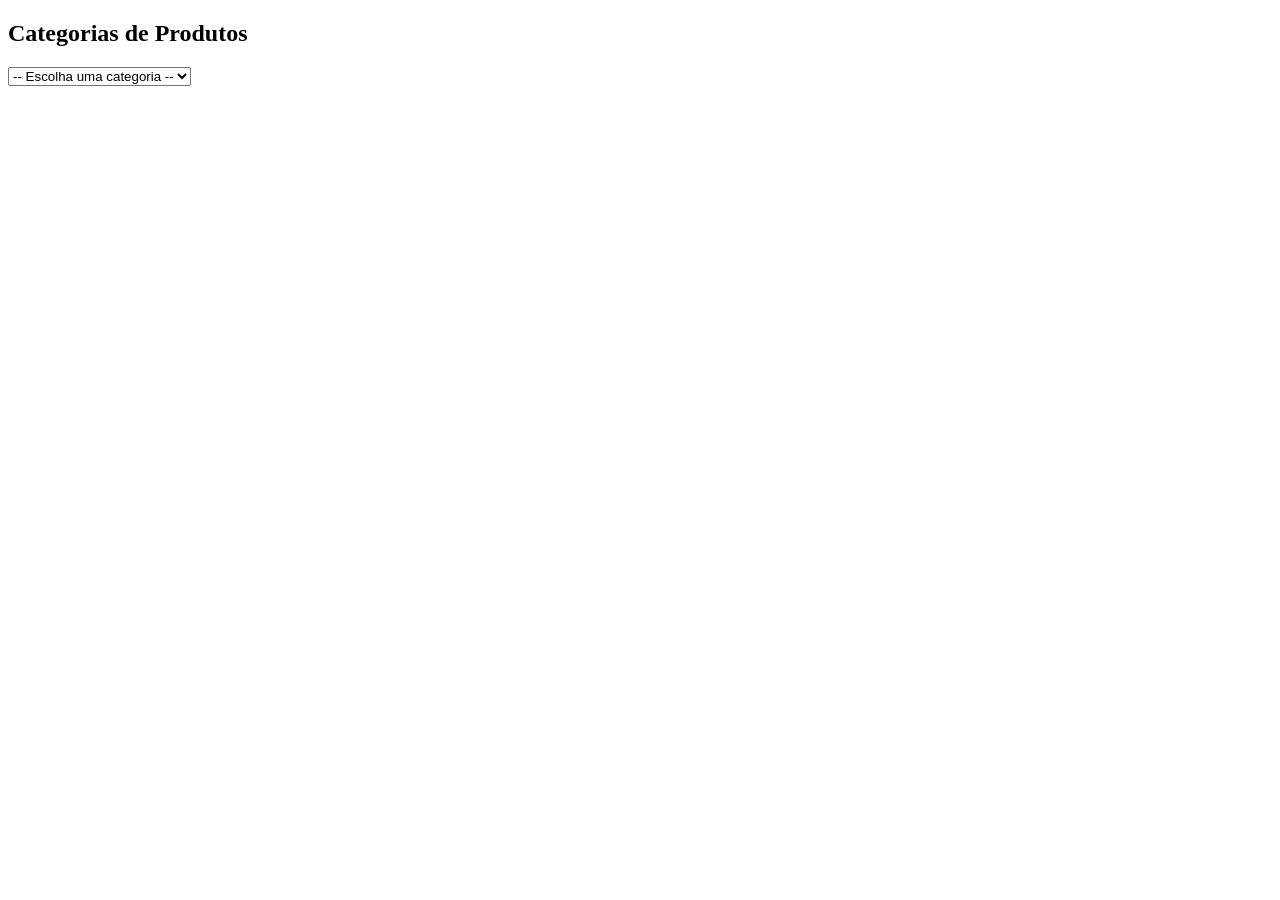
<file: Atividade Form/Exercício 2/Index.html>
<!DOCTYPE html>
<html lang="pt-br">
<head>
  <meta charset="UTF-8">
  <title>Categorias</title>
</head>
<body>

  <h2>Categorias de Produtos</h2>

  <select id="categorias" onchange="mostrarCategoria()">
    <option value="">-- Escolha uma categoria --</option>
    <option value="eletronicos">Eletrônicos</option>
    <option value="roupas">Roupas</option>
    <option value="alimentos">Alimentos</option>
  </select>

  <p id="mensagem"></p>

  <script src="script.js"></script>

</body>
</html>
</file>
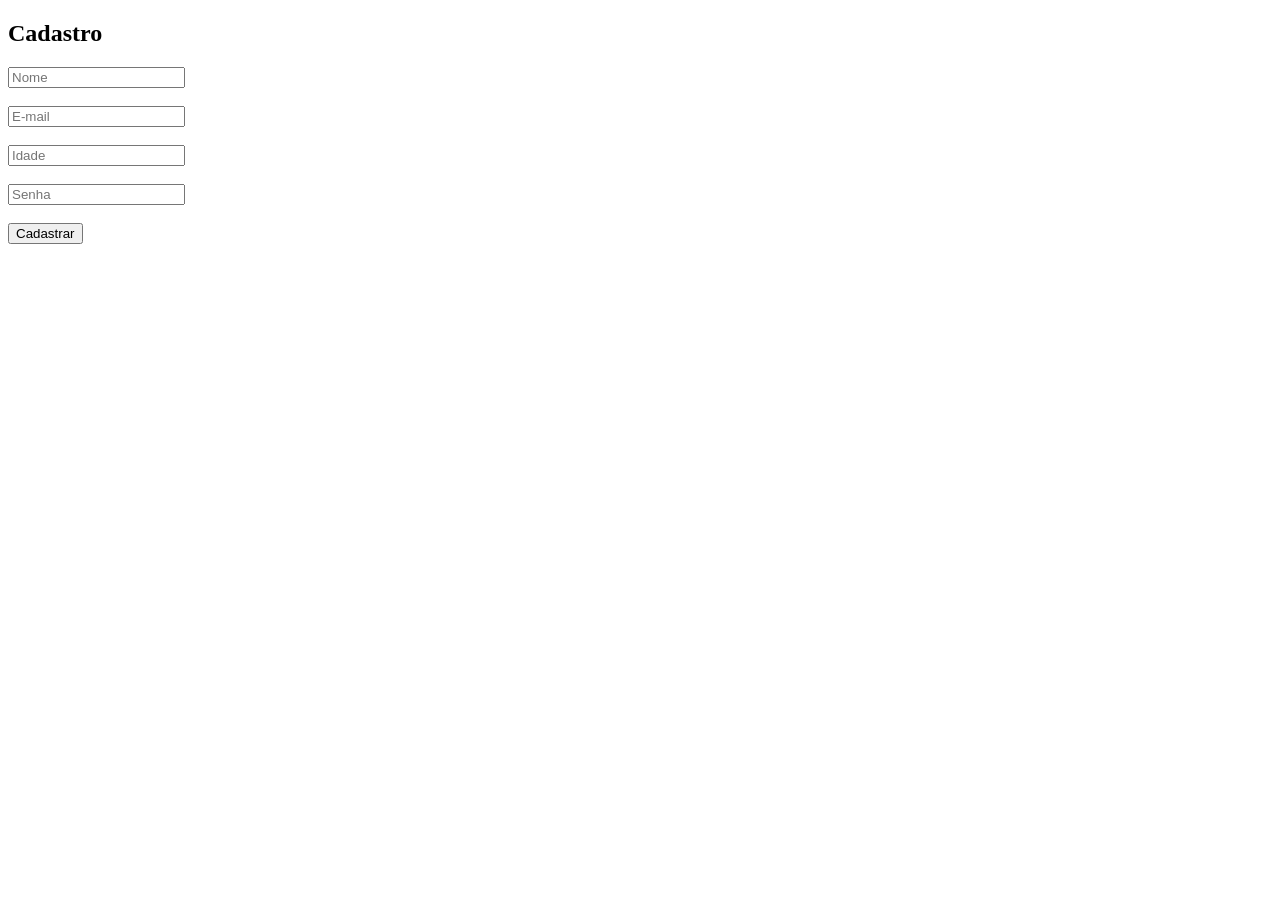
<file: Exceção/exercício 1/index.html>
<!DOCTYPE html>
<html lang="pt-br">
<head>
  <meta charset="UTF-8">
  <title>Cadastro com Validação</title>
</head>
<body>

  <h2>Cadastro</h2>

  <form id="formCadastro">
    <input type="text" id="nome" placeholder="Nome"><br><br>
    <input type="text" id="email" placeholder="E-mail"><br><br>
    <input type="number" id="idade" placeholder="Idade"><br><br>
    <input type="password" id="senha" placeholder="Senha"><br><br>

    <button type="submit">Cadastrar</button>
  </form>

  <p id="mensagem"></p>

  <script src="script.js"></script>

</body>
</html>
</file>
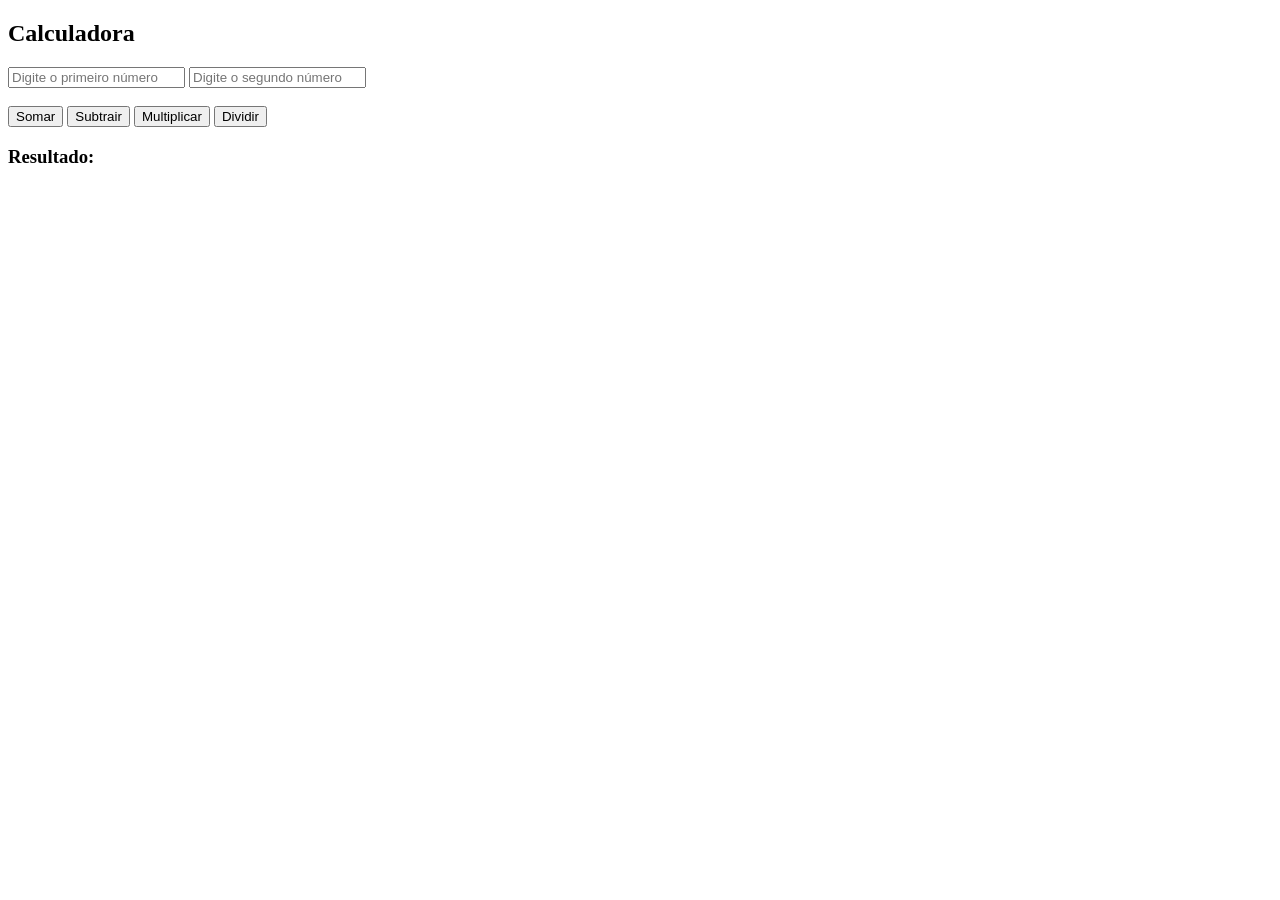
<file: Calculadora/Calc.HTML>
<!DOCTYPE html>
<html lang="pt-BR">
<head>
    <meta charset="UTF-8">
    <title>Calculadora Simples</title>
</head>
<body>

    <h2>Calculadora</h2>

    <input type="text" id="num1" placeholder="Digite o primeiro número">
    <input type="text" id="num2" placeholder="Digite o segundo número">
    <br><br>

    <button onclick="somar()">Somar</button>
    <button onclick="subtrair()">Subtrair</button>
    <button onclick="multiplicar()">Multiplicar</button>
    <button onclick="dividir()">Dividir</button>

    <h3>Resultado: <span id="resultado"></span></h3>

    <script>
        function pegarValores() {
            let n1 = parseFloat(document.getElementById("num1").value);
            let n2 = parseFloat(document.getElementById("num2").value);
            return { n1, n2 };
        }

        function somar() {
            let { n1, n2 } = pegarValores();
            document.getElementById("resultado").innerText = n1 + n2;
        }

        function subtrair() {
            let { n1, n2 } = pegarValores();
            document.getElementById("resultado").innerText = n1 - n2;
        }

        function multiplicar() {
            let { n1, n2 } = pegarValores();
            document.getElementById("resultado").innerText = n1 * n2;
        }

        function dividir() {
            let { n1, n2 } = pegarValores();
            if (n2 === 0) {
                document.getElementById("resultado").innerText = "Não pode dividir por zero!";
            } else {
                document.getElementById("resultado").innerText = n1 / n2;
            }
        }
    </script>

</body>
</html>
</file>
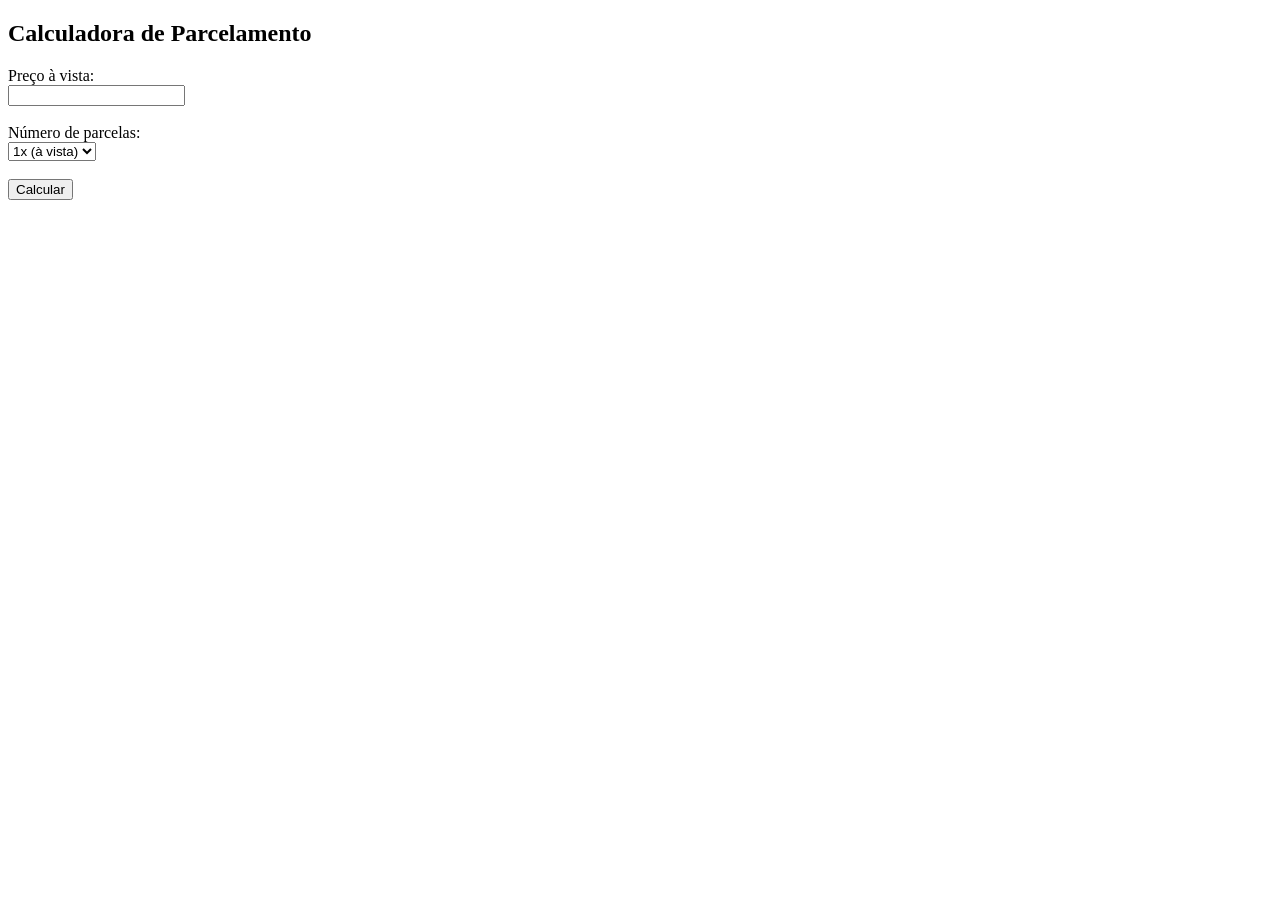
<file: Parecela/CalcP.Html>
<!DOCTYPE html>
<html lang="pt-BR">
<head>
    <meta charset="UTF-8">
    <title>Parcelamento</title>
</head>
<body>

    <h2>Calculadora de Parcelamento</h2>

    <form onsubmit="calcular(); return false;">
        <label>Preço à vista:</label><br>
        <input type="text" id="preco"><br><br>

        <label>Número de parcelas:</label><br>
        <select id="parcelas">
            <option value="1">1x (à vista)</option>
            <option value="3">3x (+10%)</option>
            <option value="5">5x (+20%)</option>
        </select><br><br>

        <button type="submit">Calcular</button>
    </form>

    <div id="resultado"></div>

    <script>
        function calcular() {
            let preco = parseFloat(document.getElementById("preco").value);
            let parcelas = parseInt(document.getElementById("parcelas").value);

            let total = preco;

            if (parcelas === 3) {
                total = preco * 1.10;
            } else if (parcelas === 5) {
                total = preco * 1.20;
            }

            let valorParcela = total / parcelas;

            let resultado = document.getElementById("resultado");

            // Não apaga o conteúdo anterior
            resultado.innerHTML += `
                <p>Total a pagar: R$ ${total.toFixed(2)}</p>
                <p>${parcelas}x de R$ ${valorParcela.toFixed(2)}</p>
                <hr>
            `;
        }
    </script>

</body>
</html>
</file>
